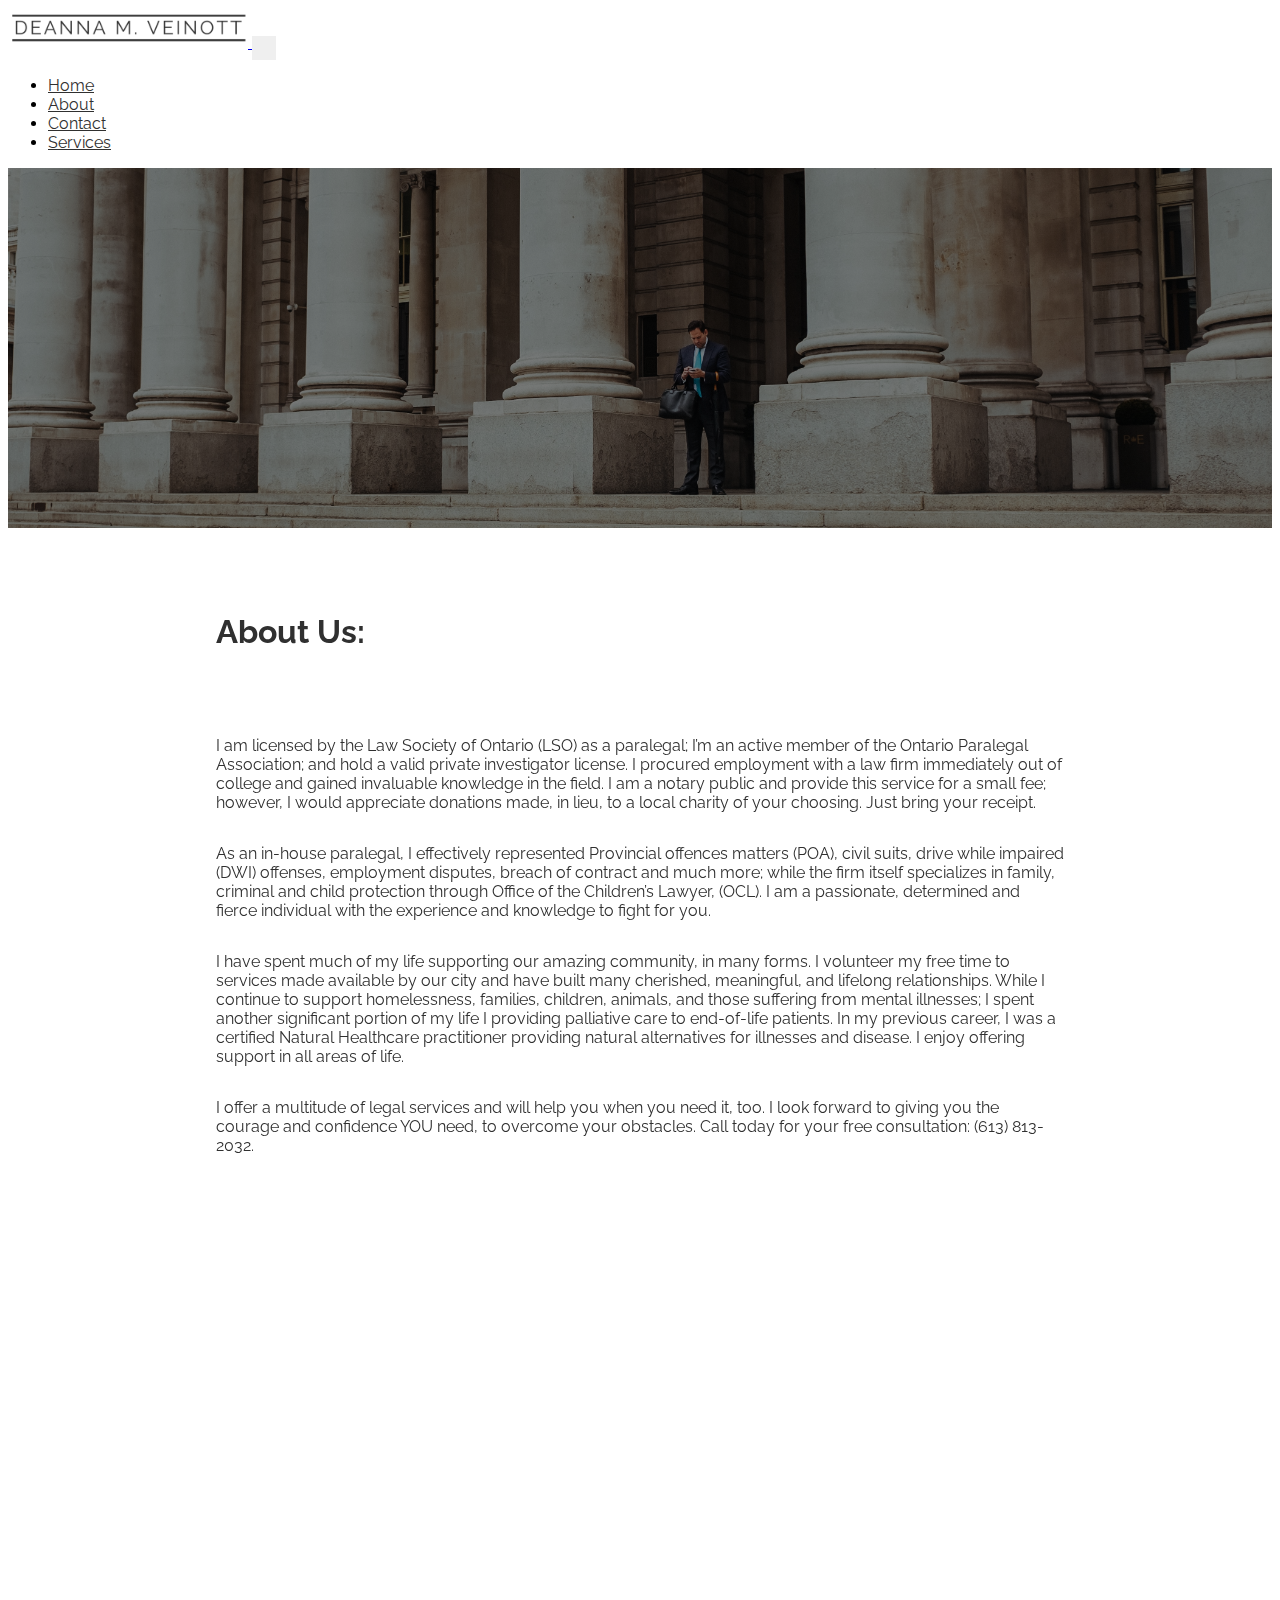
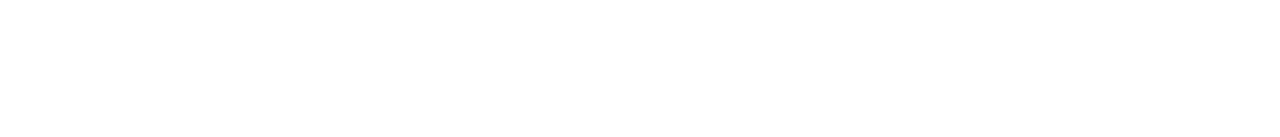
<file: about.html>
<!DOCTYPE html>
<html lang="en">

<head>
    <meta charset="UTF-8">
    <meta http-equiv="X-UA-Compatible" content="IE=edge">
    <meta name="viewport" content="width=device-width, initial-scale=1.0">
    <title>D.M.V. Legal Services</title>
    <!-- Font Awesome icons -->
    <link rel="stylesheet" href="https://use.fontawesome.com/releases/v5.15.4/css/all.css"
        integrity="sha384-DyZ88mC6Up2uqS4h/KRgHuoeGwBcD4Ng9SiP4dIRy0EXTlnuz47vAwmeGwVChigm" crossorigin="anonymous">
    <!-- Bootstrap CDN -->
    <link href="https://cdn.jsdelivr.net/npm/bootstrap@5.1.2/dist/css/bootstrap.min.css" rel="stylesheet"
        integrity="sha384-uWxY/CJNBR+1zjPWmfnSnVxwRheevXITnMqoEIeG1LJrdI0GlVs/9cVSyPYXdcSF" crossorigin="anonymous">
    <!-- AOS Animation -->
    <link href="https://unpkg.com/aos@2.3.1/dist/aos.css" rel="stylesheet">
    <!-- Core CSS -->
    <link href="css/styles.css" rel="stylesheet" />
</head>

<body>
    <!-- Navbar -->
    <nav class="navbar navbar-expand-lg navbar-light fixed-top" id="mainNav">
        <div class="container px-4 px-lg-5">
            <a class="navbar-brand" href="index.html">
                <img src="assets/img/Deanna-M-Veinott-Logo.png" alt="Website Logo" height="40">
            </a>
            <button class="navbar-toggler" type="button" data-bs-toggle="collapse" data-bs-target="#main_nav"
                aria-expanded="false" aria-label="Toggle navigation">
                <span class="navbar-toggler-icon"></span>
            </button>
            <div class="collapse navbar-collapse" id="main_nav">
                <ul class="navbar-nav ms-auto">
                    <li class="nav-item"> <a class="nav-link" href="index.html">Home</a> </li>
                    <li class="nav-item"><a class="nav-link" href="about.html">About</a></li>
                    <li class="nav-item"><a class="nav-link" href="contact.html">Contact</a></li>
                    <li class="nav-item"><a class="nav-link" href="services.html">Services</a></li>
                </ul>
            </div>
        </div>
    </nav>

    <!-- About-->
    <div class="hero-image"></div>
    <section class="px-4 px-lg-5 d-flex h-100 align-items-center about-section" id="about">

        <div class="row about-row">
            <div id="about-section_div">
                <h1 data-aos="fade-right" data-aos-delay="200">About Us:</h1>
            </div>


            <div class="col about-col" data-aos="fade-up" data-aos-duration="1000">
                <p class="fs-6">
                    I am licensed by the Law Society of Ontario (LSO) as a paralegal; I’m an active member of the
                    Ontario Paralegal Association; and hold a valid private investigator license. I procured employment
                    with a law firm immediately out of college and gained invaluable knowledge in the field. I am a
                    notary public and provide this service for a small fee; however, I would appreciate donations made,
                    in lieu, to a local charity of your choosing. Just bring your receipt.
                </p>
                <p class="fs-6">
                    As an in-house paralegal, I effectively represented Provincial offences matters (POA), civil suits,
                    drive while impaired (DWI) offenses, employment disputes, breach of contract and much more; while
                    the firm itself specializes in family, criminal and child protection through Office of the
                    Children’s Lawyer, (OCL). I am a passionate, determined and fierce individual with the experience
                    and knowledge to fight for you.
                </p>
                <p class="fs-6">
                    I have spent much of my life supporting our amazing community, in many forms. I volunteer my free
                    time to services made available by our city and have built many cherished, meaningful, and lifelong
                    relationships. While I continue to support homelessness, families, children, animals, and those
                    suffering from mental illnesses; I spent another significant portion of my life I providing
                    palliative care to end-of-life patients. In my previous career, I was a certified Natural Healthcare
                    practitioner providing natural alternatives for illnesses and disease. I enjoy offering support in
                    all areas of life.
                </p>
                <p class="fs-6">
                    I offer a multitude of legal services and will help you when you need it, too.
                    I look forward to giving you the courage and confidence YOU need, to overcome your obstacles. Call
                    today for your free consultation: <a href="tel:613-813-2032"
                        style="color: rgb(48, 48, 48); text-decoration: none;">(613)
                        813-2032</a>.
                </p>
            </div>

    </section>

    <!-- Footer -->
    <footer class="text-center text-lg-start bg-light text-muted footer" data-aos="fade-up">
        <!-- <section class="d-flex justify-content-center justify-content-lg-between p-4 border-bottom">
            <div class="me-5 d-none d-lg-block">
                <span>Get connected with me on social networks:</span>
            </div>
            <div>
                <a href="#" class="me-4">
                    <i class="fab fa-facebook-f"></i>
                </a>
                <a href="#" class="me-4">
                    <i class="fab fa-twitter"></i>
                </a>
                <a href="#" class="me-4">
                    <i class="fab fa-google"></i>
                </a>
                <a href="#" class="me-4">
                    <i class="fab fa-instagram"></i>
                </a>
                <a href="#" class="me-4">
                    <i class="fab fa-linkedin"></i>
                </a>
            </div>
        </section> -->

        <section class="footer-contact">
            <div class="container text-center text-md-start mt-5">
                <div class="row mt-3">
                    <div class="col-md-3 col-lg-4 col-xl-3 mx-auto mb-4">
                        <h6 class="text-uppercase mb-4">
                            <i class="me-3"></i>D.M.V. Legal Services.
                        </h6>
                        <p>
                            Legal Expertise You Can Rely On
                        </p>
                    </div>
                    <div class="col-md-4 col-lg-3 col-xl-3 mx-auto mb-md-0 mb-4">
                        <h6 class="text-uppercase fw-bold mb-4">
                            Contact:
                        </h6>
                        <a href="mailto:deanna@dmvlegal.ca">
                            <i class="fas fa-envelope me-3"></i>
                            deanna@dmvlegal.ca
                        </a>
                        <a href="tel:613-813-2032"><i class="fas fa-phone me-3"></i> (613) 813-2032</a>
                    </div>
                </div>
            </div>
        </section>

        <div class="text-center footer-bottom">
            © 2021 Copyright: D.M.V. Legal Services. | Developed By:
            <a class="text-reset fw-bold" href="https://randyaajr.github.io/portfolio-randy/" target="_blank">Randy
                Anderson</a>
        </div>
    </footer>
    <!-- Footer -->

    <button onclick="topFunction()" id="toTopBtn" title="Go to top">
        <svg xmlns="http://www.w3.org/2000/svg" width="32" height="32" fill="currentColor" class="bi bi-arrow-up-square"
            viewBox="0 0 16 16">
            <path fill-rule="evenodd"
                d="M15 2a1 1 0 0 0-1-1H2a1 1 0 0 0-1 1v12a1 1 0 0 0 1 1h12a1 1 0 0 0 1-1V2zM0 2a2 2 0 0 1 2-2h12a2 2 0 0 1 2 2v12a2 2 0 0 1-2 2H2a2 2 0 0 1-2-2V2zm8.5 9.5a.5.5 0 0 1-1 0V5.707L5.354 7.854a.5.5 0 1 1-.708-.708l3-3a.5.5 0 0 1 .708 0l3 3a.5.5 0 0 1-.708.708L8.5 5.707V11.5z" />
        </svg>
    </button>

    <script src="https://cdn.jsdelivr.net/npm/bootstrap@5.0.2/dist/js/bootstrap.bundle.min.js"
        integrity="sha384-MrcW6ZMFYlzcLA8Nl+NtUVF0sA7MsXsP1UyJoMp4YLEuNSfAP+JcXn/tWtIaxVXM"
        crossorigin="anonymous"></script>
    <!-- AOS JavaScript -->
    <script src="https://unpkg.com/aos@2.3.1/dist/aos.js"></script>
    <!-- Core theme JS-->
    <script src="js/scripts.js"></script>
</body>

</html>
</file>
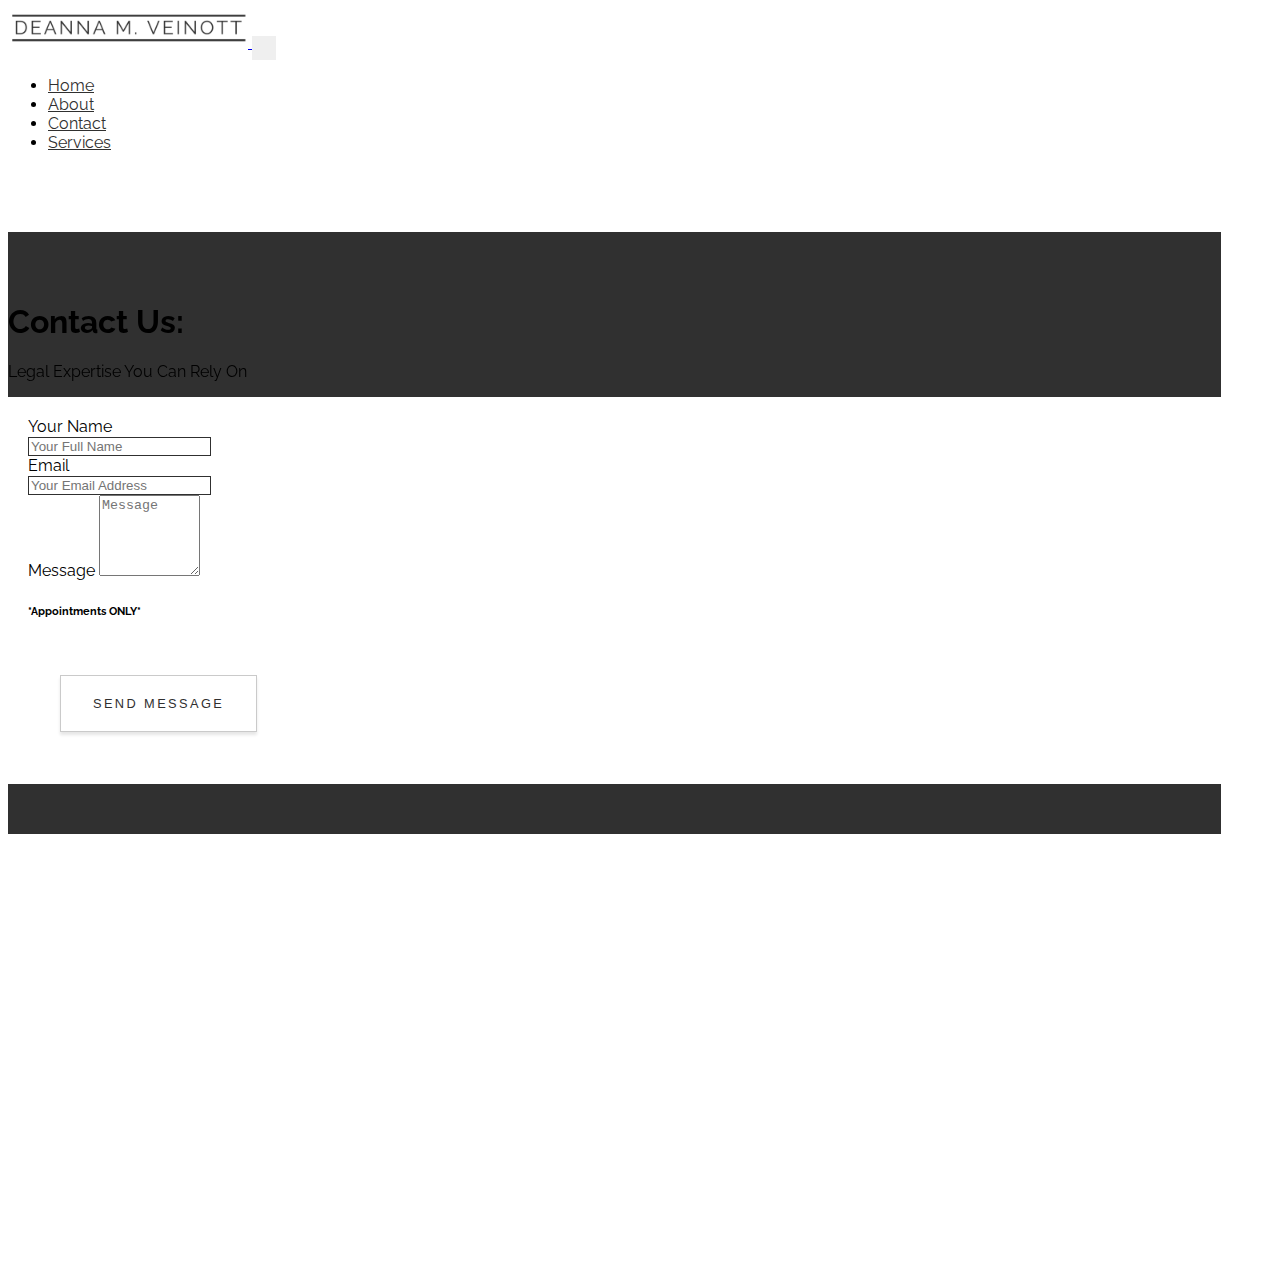
<file: contact.html>
<!DOCTYPE html>
<html lang="en">

<head>
    <meta charset="UTF-8">
    <meta http-equiv="X-UA-Compatible" content="IE=edge">
    <meta name="viewport" content="width=device-width, initial-scale=1.0">
    <title>D.M.V. Legal Services</title>
    <!-- Font Awesome icons -->
    <link rel="stylesheet" href="https://use.fontawesome.com/releases/v5.15.4/css/all.css"
        integrity="sha384-DyZ88mC6Up2uqS4h/KRgHuoeGwBcD4Ng9SiP4dIRy0EXTlnuz47vAwmeGwVChigm" crossorigin="anonymous">
    <!-- Bootstrap CDN -->
    <link href="https://cdn.jsdelivr.net/npm/bootstrap@5.1.2/dist/css/bootstrap.min.css" rel="stylesheet"
        integrity="sha384-uWxY/CJNBR+1zjPWmfnSnVxwRheevXITnMqoEIeG1LJrdI0GlVs/9cVSyPYXdcSF" crossorigin="anonymous">
    <!-- AOS Animation -->
    <link href="https://unpkg.com/aos@2.3.1/dist/aos.css" rel="stylesheet">
    <!-- Core CSS -->
    <link href="css/styles.css" rel="stylesheet" />
</head>

<body>

    <!-- Navbar -->
    <nav class="navbar navbar-expand-lg navbar-light fixed-top" id="mainNav">
        <div class="container px-4 px-lg-5">
            <a class="navbar-brand" href="index.html">
                <img src="assets/img/Deanna-M-Veinott-Logo.png" alt="Website Logo" height="40">
            </a>
            <button class="navbar-toggler" type="button" data-bs-toggle="collapse" data-bs-target="#main_nav"
                aria-expanded="false" aria-label="Toggle navigation">
                <span class="navbar-toggler-icon"></span>
            </button>
            <div class="collapse navbar-collapse" id="main_nav">
                <ul class="navbar-nav ms-auto">
                    <li class="nav-item"> <a class="nav-link" href="index.html">Home</a> </li>
                    <li class="nav-item"><a class="nav-link" href="about.html">About</a></li>
                    <li class="nav-item"><a class="nav-link" href="contact.html">Contact</a></li>
                    <li class="nav-item"><a class="nav-link" href="services.html">Services</a></li>
                </ul>
            </div>
        </div>
    </nav>

    <!-- Contact-->


    <section class="contact-section">
        <div class="container-fluid rounded">
            <div class="row px-5">
                <div class="col-sm-12 pad">
                    <div class="px-lg-5 contact-heading" data-aos="fade-right" data-aos-delay="200">
                        <h1 class="text-white">Contact Us:</h1>
                        <p class="text-white">Legal Expertise You Can Rely On</p>
                    </div>
                    <form class="rounded msg-form" data-aos="fade-left" data-aos-delay="200">
                        <div class="form-group"> <label for="name" class="h6">Your Name</label>
                            <div class="input-group border rounded">
                                <div class="input-group-addon pt-1">
                                </div> <input type="text" class="form-control border-0" placeholder="Your Full Name"
                                    required>
                            </div>
                        </div>
                        <div class="form-group"> <label for="name" class="h6">Email</label>
                            <div class="input-group border rounded">
                                <div class="input-group-addon pt-1">
                                </div>
                                <input type="text" class="form-control border-0" placeholder="Your Email Address"
                                    required>
                            </div>
                        </div>
                        <div class="form-group"> <label for="msg" class="h6">Message</label> <textarea name="message"
                                id="msgus" cols="10" rows="5" class="form-control" placeholder="Message"></textarea>
                        </div>
                        <h6 class="text-black-75">*Appointments ONLY*</h6>
                        <div class="form-group d-flex justify-content-end"> <input type="submit"
                                class="btn text-black-75" value="send message">
                        </div>
                    </form>
                </div>
            </div>
        </div>
    </section>

    <!-- Footer -->
    <footer class="text-center text-lg-start bg-light text-muted footer" data-aos="fade-up">
        <!-- <section class="d-flex justify-content-center justify-content-lg-between p-4 border-bottom">
            <div class="me-5 d-none d-lg-block">
                <span>Get connected with me on social networks:</span>
            </div>
            <div>
                <a href="#" class="me-4">
                    <i class="fab fa-facebook-f"></i>
                </a>
                <a href="#" class="me-4">
                    <i class="fab fa-twitter"></i>
                </a>
                <a href="#" class="me-4">
                    <i class="fab fa-google"></i>
                </a>
                <a href="#" class="me-4">
                    <i class="fab fa-instagram"></i>
                </a>
                <a href="#" class="me-4">
                    <i class="fab fa-linkedin"></i>
                </a>
            </div>
        </section> -->

        <section class="footer-contact">
            <div class="container text-center text-md-start mt-5">
                <div class="row mt-3">
                    <div class="col-md-3 col-lg-4 col-xl-3 mx-auto mb-4">
                        <h6 class="text-uppercase mb-4">
                            <i class="me-3"></i>D.M.V. Legal Services.
                        </h6>
                        <p>
                            Legal Expertise You Can Rely On
                        </p>
                    </div>
                    <div class="col-md-4 col-lg-3 col-xl-3 mx-auto mb-md-0 mb-4">
                        <h6 class="text-uppercase fw-bold mb-4">
                            Contact:
                        </h6>
                        <a href="mailto:deanna@dmvlegal.ca">
                            <i class="fas fa-envelope me-3"></i>
                            deanna@dmvlegal.ca
                        </a>
                        <a href="tel:613-813-2032"><i class="fas fa-phone me-3"></i> (613) 813-2032</a>
                    </div>
                </div>
            </div>
        </section>

        <div class="text-center footer-bottom">
            © 2021 Copyright: D.M.V. Legal Services. | Developed By:
            <a class="text-reset fw-bold" href="https://randyaajr.github.io/portfolio-randy/" target="_blank">Randy
                Anderson</a>
        </div>
    </footer>
    <!-- Footer -->

    <button onclick="topFunction()" id="toTopBtn" title="Go to top">
        <svg xmlns="http://www.w3.org/2000/svg" width="32" height="32" fill="currentColor" class="bi bi-arrow-up-square"
            viewBox="0 0 16 16">
            <path fill-rule="evenodd"
                d="M15 2a1 1 0 0 0-1-1H2a1 1 0 0 0-1 1v12a1 1 0 0 0 1 1h12a1 1 0 0 0 1-1V2zM0 2a2 2 0 0 1 2-2h12a2 2 0 0 1 2 2v12a2 2 0 0 1-2 2H2a2 2 0 0 1-2-2V2zm8.5 9.5a.5.5 0 0 1-1 0V5.707L5.354 7.854a.5.5 0 1 1-.708-.708l3-3a.5.5 0 0 1 .708 0l3 3a.5.5 0 0 1-.708.708L8.5 5.707V11.5z" />
        </svg>
    </button>

    <script src="https://cdn.startbootstrap.com/sb-forms-latest.js"></script>

    <script src="https://cdn.jsdelivr.net/npm/bootstrap@5.0.2/dist/js/bootstrap.bundle.min.js"
        integrity="sha384-MrcW6ZMFYlzcLA8Nl+NtUVF0sA7MsXsP1UyJoMp4YLEuNSfAP+JcXn/tWtIaxVXM"
        crossorigin="anonymous"></script>
    <!-- AOS JavaScript -->
    <script src="https://unpkg.com/aos@2.3.1/dist/aos.js"></script>
    <!-- Core theme JS-->
    <script src="js/scripts.js"></script>

</body>

</html>
</file>
<file: css/styles.css>
@import url("https://fonts.googleapis.com/css2?family=Raleway:wght@100;200;300;400;500;600;700;800;900&display=swap");

html {
  scroll-padding-top: calc(4.5rem - 1px);
}

body {
  /* letter-spacing: 0.0625em; */
  font-family: "Raleway", -apple-system, BlinkMacSystemFont, "Segoe UI", Roboto,
    "Helvetica Neue", Arial, sans-serif, "Apple Color Emoji", "Segoe UI Emoji",
    "Segoe UI Symbol", "Noto Color Emoji";
}

hr {
  margin: auto;
  width: 80%;
}

/* ======================== To Top ======================== */

#toTopBtn {
  display: none;
  position: fixed;
  bottom: 2rem;
  right: 2rem;
  z-index: 99;
  border: none;
  outline: none;
  background-color: #30303062;
  color: white;
  cursor: pointer;
  padding: 15px;
  border-radius: 0.25rem;
  border: 0.063rem solid #fff;
}

#toTopBtn svg {
  color: #fff;
  z-index: 999;
}

#toTopBtn svg:hover {
  transform: scale(1.1);
}

#toTopBtn:hover {
  background-color: rgba(85, 85, 85, 0.685);
}

@media all and (max-width: 991px) {
  #toTopBtn {
    bottom: 0.2rem;
    right: 0.2rem;
  }
}

/* ======================== Navbar ======================== */

#mainNav {
  min-height: 3.5rem;
  background-color: #fff !important;
}

#mainNav .nav-link {
  color: rgb(48, 48, 48);
  font-weight: 400;
}

#mainNav .navbar-toggler {
  border: none;
}

#mainNav .navbar-toggler:focus,
#mainNav .navbar-toggler:active,
#mainNav .navbar-toggler-icon:focus {
  outline: none;
  box-shadow: none;
}

#mainNav .navbar-toggler {
  text-align: center;
  font-size: 90%;
  padding: 0.75rem;
  color: rgb(48, 48, 48);
}

#mainNav .navbar-toggler:focus {
  outline: none;
}

@media (max-width: 992px) {
  .navbar-brand img {
    height: 30px;
  }
}

/* ======================== Buttons ======================== */

.btn {
  box-shadow: 0 0.1875rem 0.1875rem 0 rgba(0, 0, 0, 0.1) !important;
  padding: 1.25rem 2rem;
  margin: 2rem;
  background-color: #fff;
  color: rgb(48, 48, 48);
  font-size: 80%;
  text-transform: uppercase;
  letter-spacing: 0.15rem;
  border: 0.0875rem solid rgb(202, 202, 202);
}

.btn:hover {
  background-color: rgb(48, 48, 48);
  color: #fff;
  border: 0.0875rem solid rgb(48, 48, 48);
}

@media (max-width: 567px) {
  .btn {
    padding: 0.78rem 1rem;
    font-size: 60%;
  }

  .contact-section .form-group .btn {
    width: 100%;
  }
}

/* ======================== HomePage Section ======================== */

.masthead {
  position: relative;
  width: 100%;
  height: 60vh;
  min-height: 35rem;
  padding: 15rem 0;
  background: linear-gradient(
      to bottom,
      rgba(0, 0, 0, 0.3) 0%,
      rgba(0, 0, 0, 0.7) 75%,
      #000 100%
    ),
    url("../assets/img/image1.jpg");
  background-position: center;
  background-repeat: no-repeat;
  background-attachment: scroll;
  background-size: cover;
}

.masthead h1,
.masthead .h1 {
  color: #fff;
  font-size: 2.5rem;
  line-height: 2.5rem;
  font-weight: 500;
  letter-spacing: 0.1rem;
  text-decoration: underline #fff 0.09rem;
}

.masthead h2,
.masthead .h2 {
  color: #fff !important;
  max-width: 20rem;
  font-size: 1rem;
}

.home-section {
  padding: 1rem;
  margin: 1rem;
}

.home-section .home-title {
  padding-bottom: 1.5rem;
}

.home-section .home-title h4,
.home-section .home-title p {
  margin: auto;
  text-align: center;
}

.home-section .home-services {
  padding: 1rem 0;
  background: linear-gradient(
      to bottom,
      rgba(0, 0, 0, 0.3) 0%,
      rgba(0, 0, 0, 0.7) 75%,
      #000 100%
    ),
    url("../assets/img/image3.jpg");
  background-position: center;
  background-repeat: no-repeat;
  background-attachment: scroll;
  background-size: cover;
}

.home-section .home-contact {
  padding: 1rem 0;
  background: linear-gradient(
      to bottom,
      rgba(0, 0, 0, 0.3) 0%,
      rgba(0, 0, 0, 0.7) 75%,
      #000 100%
    ),
    url("../assets/img/image4.jpg");
  background-position: center;
  background-repeat: no-repeat;
  background-attachment: scroll;
  background-size: cover;
}

.home-section .card-body {
  color: #fff;
  padding: 1rem;
  margin: 1rem;
}

@media (min-width: 768px) {
  .masthead h1,
  .masthead .h1 {
    font-size: 2rem;
    line-height: 4rem;
  }

  .home-section .home-services,
  .home-section .home-contact {
    margin-right: 0;
    margin-left: 0;
  }
}

@media (max-width: 992px) {
  .masthead {
    height: 80vh;
    padding: 0;
  }

  .masthead h1,
  .masthead .h1 {
    font-size: 1.5rem;
    line-height: 1.1rem;
    letter-spacing: 0.1rem;
  }

  .masthead h2,
  .masthead .h2 {
    max-width: 30rem;
    font-size: 0.9rem;
  }

  .home-section .home-title h4 {
    padding: 1rem;
  }

  .home-section .col-sm-6 {
    margin: 1rem 0;
    padding: 0;
  }
}

/* ======================== About Section ======================== */

.hero-image {
  background-image: linear-gradient(rgba(0, 0, 0, 0.5), rgba(0, 0, 0, 0.5)),
    url("../assets/img/image2.jpg");
  background-position: center;
  background-repeat: no-repeat;
  background-attachment: scroll;
  background-size: cover;
  width: 100%;
  height: 40vh;
}

.about-section {
  padding: 4rem;
  margin: 0 8rem;
  background-color: #ffffff;
  color: rgb(48, 48, 48);
}

.about-col {
  padding: 2rem 0;
}

.about-col p {
  text-align: start;
  padding-top: 1rem;
}

.about-col p span {
  text-decoration: underline 0.09rem;
}

.about-col::after,
.row::after {
  content: "";
  clear: both;
  display: table;
}

.about-row {
  margin: 1rem;
}

@media screen and (max-width: 650px) {
  .about-section {
    padding: 4rem 0;
    margin: 0;
  }
}

/* ======================== Contact Section ======================== */

.contact-section {
  padding-top: 4rem;
}

.contact-section .container-fluid {
  background-color: rgb(48, 48, 48);
  padding: 15rem;
}

.msg-form {
  background-color: white;
  padding: 1.25rem;
}

.input-group input,
.input-group textarea:focus {
  border: 0.063rem solid rgb(48, 48, 48);
}

@media only screen and (max-width: 2732px) and (max-height: 2048px) {
  .contact-section .container-fluid {
    width: 96%;
    padding-top: 3.125rem;
    padding-bottom: 3.125rem;
    padding-right: 0;
    padding-left: 0;
  }
}

@media (max-width: 567px) {
  .contact-section .container-fluid {
    margin: 0.625rem 0.625rem;
    width: 94%;
    padding-top: 1.25rem;
    padding-bottom: 1.25rem;
    padding-right: 2rem;
    padding-left: 2rem;
  }

  .contact-section .row {
    padding-right: 0 !important;
    padding-left: 0 !important;
  }

  .msg-form h6 {
    font-size: 0.8rem;
  }
}

/* ======================== Services section ======================== */

.services-image {
  background-image: linear-gradient(rgba(0, 0, 0, 0.5), rgba(0, 0, 0, 0.5)),
    url("../assets/img/pexels-ekaterina-bolovtsova-6077447.jpg");
  background-position: center;
  background-repeat: no-repeat;
  background-size: cover;
  width: 100%;
  height: 40vh;
}

.services-section {
  padding: 4rem;
  margin: 0 8rem;
}

.services-section h1 {
  padding: 1rem;
  margin-bottom: 2rem;
}

.services-section_items {
  margin-top: 2rem;
}

.list-group-item {
  padding: 0;
  width: 100%;
  font-size: 14px;
  text-align: center;
}

.list-group-item a {
  display: block;
  padding: 0.2rem;
  margin: 0;
  color: #303030 !important;
  text-decoration: none;
}

.list-group-item a:hover {
  color: #fff !important;
  background-color: #303030;
  cursor: pointer;
}

@media screen and (max-width: 650px) {
  .services-section {
    padding: 4rem 1rem;
    margin: 0;
  }

  .services-section h1 {
    padding: 0;
    margin-block-start: 2.5rem;
  }

  .list-group {
    padding-right: 0;
    padding-left: 0;
  }
}

/* ======================== Footer Section ======================== */

.footer {
  color: rgb(48, 48, 48);
  background-color: #fff;
  font-size: 1rem;
}

.footer h6 {
  font-weight: 700;
}

.footer div a {
  color: rgb(48, 48, 48) !important;
  text-decoration: none;
}

.footer .footer-contact {
  padding-top: 2rem;
  padding-bottom: 2rem;
}

.footer .footer-contact a,
.footer .footer-contact p {
  display: block;
  margin-block-start: 1rem;
  margin-block-end: 1rem;
  margin-inline-start: 0;
  margin-inline-end: 0;
  color: rgb(48, 48, 48);
  text-decoration: none;
  cursor: pointer;
}

.footer .footer-contact a:hover {
  color: rgb(97, 97, 97);
  font-weight: 600;
}

.footer .footer-bottom {
  color: #fff;
  background-color: rgb(48, 48, 48);
  padding: 2rem;
  font-size: 0.6rem;
}

.footer .footer-bottom a {
  text-decoration: none;
  color: #fff !important;
}

/* ============  Disable aos animation delay on mobile devices ============ */
@media screen and (max-width: 768px) {
  [data-aos-delay] {
    transition-delay: 0.1s !important;
  }
}
</file>
